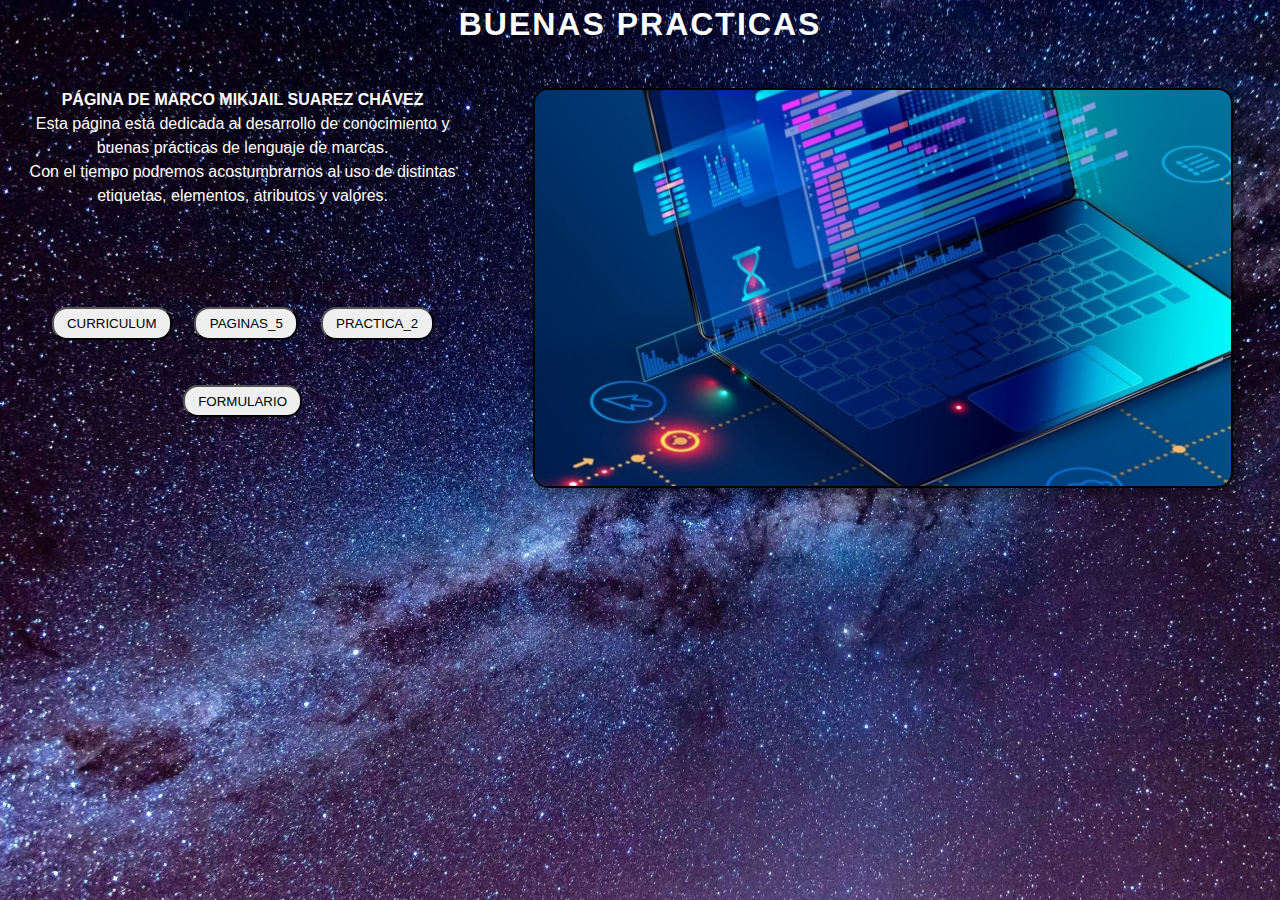
<file: index.html>
<!DOCTYPE html>
<html lang="en">
<head>
    <meta charset="UTF-8">
    <meta name="viewport" content="width=device-width, initial-scale=1.0">
     <meta http-equiv="Expires" content="0">
          <meta http-equiv="Last-Modified" content="0">
           <meta http-equiv="Cache-Control" content="no-cache, mustrevalidate">
           <meta http-equiv="Pragma" content="no-cache">  <!-- Impide que esta pagina se guarde en la cache del navegador-->

    <title>INICIO DE PRACTICAS</title> <!-- Titulo que se ve en la pestaña del navegador -->
    <link rel="stylesheet" href="css/estilos1.css"> <!-- Enlace a la hoja de estilos externa -->
</head>
<body background="image/play.png" text="white" vlink="yellow" longdesc="https://static.que.es/wp-content/uploads/2020/11/Payload-4.jpg" width="100%" height="1900">
   <!-- text "el color de letra del texto" vlink " el color del link al hacer click"-->
   
   
    <div id ="cabecera">
        
        <h1>BUENAS PRACTICAS</h1>
    
    </div>
     <br>


   <div>
        <table id="tabla-principal">
            <tr>
                <td>
                    <p class="especial">PÁGINA DE MARCO MIKJAIL SUAREZ CHÁVEZ</p>
                    <p>Esta página está dedicada al desarrollo de conocimiento y buenas prácticas de lenguaje de marcas.</p>
                    <p>Con el tiempo podremos acostumbrarnos al uso de distintas etiquetas, elementos, atributos y valores.</p>
                </td>
             
                <td rowspan="2">
                    <img src="image/check1.png" alt="validación de lista" class="especial">
                </td>
            </tr>
            <tr>
                <td   id="menu-practicas">
                    <ul>
                        <li><a href="curriculum/curriculum1.html"><input type="button" name="PRACTICA1" value="CURRICULUM"></a></li>
                        <li><a href="5_paginas/index.html"><input type="button" name="PRACTICA2" value="PAGINAS_5"></a></li>
                        <li><a href="practica2/index.html"><input type="button" name="PRACTICA3" value="PRACTICA_2"></a></li>
                        <li><a href="formularios/index.html"><input type="button" name="PRACTICA4" value="FORMULARIO"></a></li>
                    </ul>
                </td>
            </tr>
                <td>
                    <p></p>
                </td>
           
        </table>
   </div>


</body>
</html>
</file>
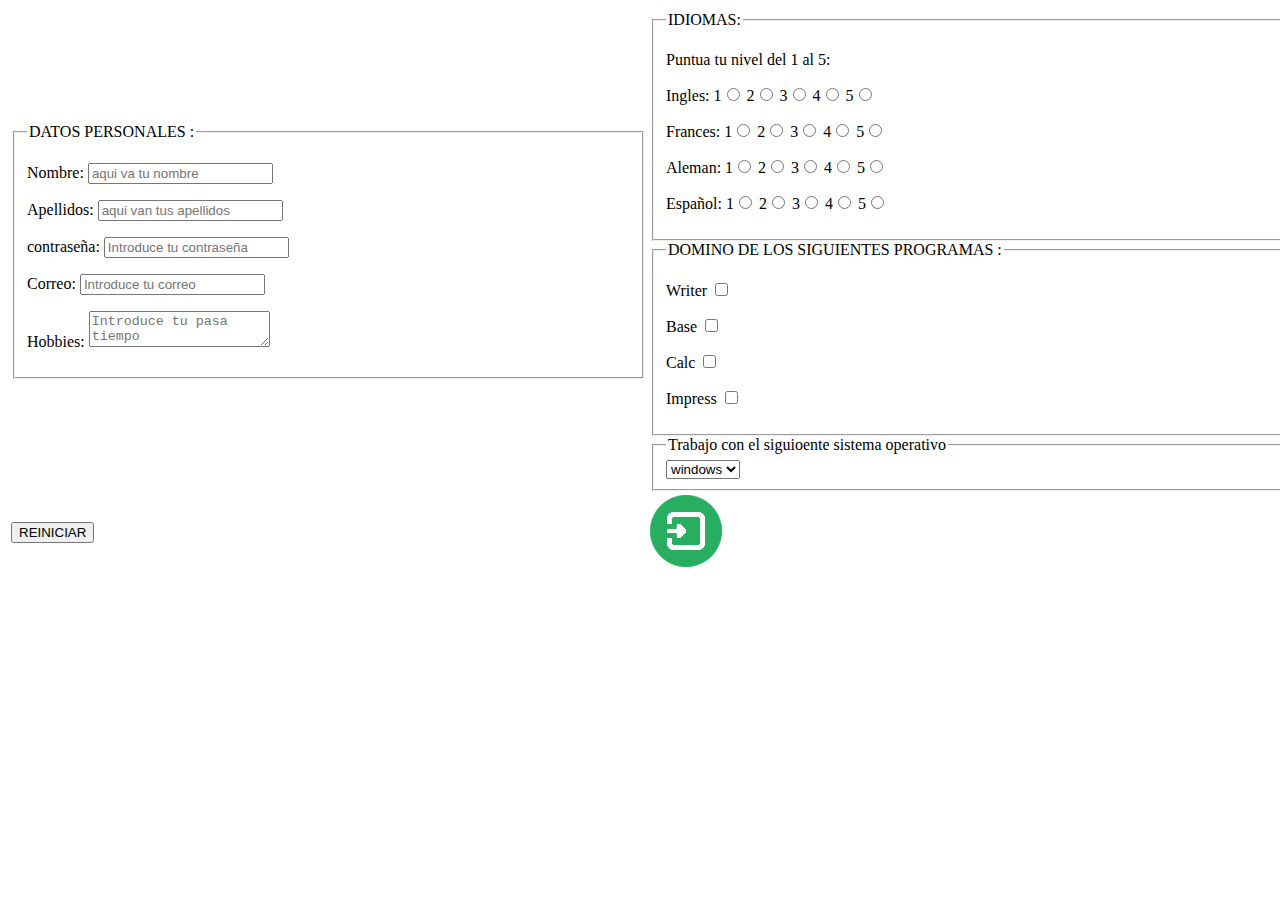
<file: formularios/index.html>
<!DOCTYPE html>
<html lang="en">

<head>
    <meta charset="UTF-8">
    <meta name="viewport" content="width=device-width, initial-scale=1.0">
    <title>Formulario</title>

</head>

<body style="width: 100dvw ; max-width: 100dvw; overflow: hidden ;">
    <!-- action="www.miservidor123456.com.ar.es" method="post"  ACCION  me lleva a un servidor para enviar datos METHOD puede ser post=enviar get=traer delete=borrar put=actualizar datos -->
    <form onsubmit="alert('FORMULARIO ENVIADO')">
        <table width="100%">
            <tbody><!--Es el cuerpo de la tabla sementica es correcto-->

                <!--FILA DE FORMULARIO CONTENIDO IMPUT Y LABEL-->
                <tr> <!-- tr*2 row es fila horizontal -->


                    <!--columna de datos personales-->
                    <td width="50%">
                        <!-- es semanticaamente correcto de forma para agrupar elementos relacionados solo para formularios -->
                        <fieldset>
                            <legend><!-- hijo directo funciona para darle un nombre para la agrupacion fieldset-->
                                DATOS PERSONALES :

                            </legend>
                            <p>
                                <label for="nombre">Nombre:</label>
                                <input type="text" name="nombre" id="nombre" value="" placeholder="aqui va tu nombre">
                            </p>
                            <p>
                                <label for="apellidos">Apellidos:</label>
                                <input type="text" name="apellidos" values="" id="apellidos"
                                    placeholder="aqui van tus apellidos">
                            </p>
                            <p>
                                <label for="contraseña">contraseña:</label>
                                <input type="password" name="contraseña" id="contraseña" value=""
                                    placeholder="Introduce tu contraseña">
                            </p>

                            <p>
                                <label for="correo">Correo:</label>
                                <input type="email" name="correo" id="correo" value=""
                                    placeholder="Introduce tu correo">
                            </p>
                            <p>
                                <label for="hobbies">Hobbies:</label>
                                <textarea name="pasatiempo" id="hobbies"
                                    placeholder="Introduce tu pasa tiempo"></textarea>
                            </p>
                        </fieldset>
                    </td><!--representa una celda de la columna-->

                    <!--columna de idiomas-->
                    <td max-width="50%">
                        <fieldset> <!--es una caja que te guarda los elementos-->
                            <legend>
                                IDIOMAS:
                            </legend>
                            <p>
                                Puntua tu nivel del 1 al 5:
                            </p>
                            <p>
                                <label for="ingles">Ingles:</label>
                                <span>1</span><input type="radio" name="marco de ingles" id="ingles" value="">
                                <span>2</span><input type="radio" name="marco de ingles" id="ingles" value="">
                                <span>3</span><input type="radio" name="marco de ingles" id="ingles" value="">
                                <span>4</span><input type="radio" name="marco de ingles" id="ingles" value="">
                                <span>5</span><input type="radio" name="marco de ingles" id="ingles" value="">
                            </p>
                            <p>
                                <label for="frances">Frances:</label>
                                <span>1</span><input type="radio" name="marco de frances" id="frances" value="">
                                <span>2</span><input type="radio" name="marco de frances" id="frances" value="">
                                <span>3</span><input type="radio" name="marco de frances" id="frances" value="">
                                <span>4</span><input type="radio" name="marco de frances" id="frances" value="">
                                <span>5</span><input type="radio" name="marco de frances" id="frances" value="">
                            </p>
                            <p>
                                <label for="aleman">Aleman:</label>
                                <span>1</span><input type="radio" name="marco de aleman" id="aleman" value="">
                                <span>2</span><input type="radio" name="marco de aleman" id="aleman" value="">
                                <span>3</span><input type="radio" name="marco de aleman" id="aleman" value="">
                                <span>4</span><input type="radio" name="marco de aleman" id="aleman" value="">
                                <span>5</span><input type="radio" name="marco de aleman" id="aleman" value="">
                            </p>
                            <p>
                                <label for="español">Español:</label>
                                <span>1</span><input type="radio" name="marco de español" id="español" value="">
                                <span>2</span><input type="radio" name="marco de español" id="español" value="">
                                <span>3</span><input type="radio" name="marco de español" id="español" value="">
                                <span>4</span><input type="radio" name="marco de español" id="español" value="">
                                <span>5</span><input type="radio" name="marco de español" id="español" value="">
                            </p>
                        </fieldset>
                        <fieldset>
                            <legend>
                                DOMINO DE LOS SIGUIENTES PROGRAMAS :
                            </legend>
                            <p>
                                <label for="escritor">Writer</label>
                                <input type="checkbox" name="marca_writer" id="escritor">
                            </p>
                            <p>
                                <label for="base">Base</label>
                                <input type="checkbox" name="_marcar_base" id="base">
                            </p>
                            <p>
                                <label for="Calc">Calc</label>
                                <input type="checkbox" name="_marcar_calc" id="calc">
                            </p>
                            <p>
                                <label for="impress">Impress</label>
                                <input type="checkbox" name="_marcar_impress" id="impress">
                            </p>
                        </fieldset>
                        <fieldset>
                            <legend>Trabajo con el siguioente sistema operativo</legend>
                            <select name="so" id="sistema operativo">
                                <!--Te genera una lista con su hijo directo option-->
                                <option value="windows">windows</option>
                                <option value="mc os">MC OS</option>
                                <option value="linux">Linux</option>

                            </select>

                        </fieldset>
                    </td>
                </tr>


                <!-- /*FILA DE IMPUT DE TIPO BOTONES IMAGE Y RESET*/ -->
                <tr>
                    <td>
                        <input type="reset" name="restablecer" value="REINICIAR">
                    </td>
                    <td>
                        <input type="image" name="enviar" value="enviar" src="image/imputverde.png"
                            alt="envio de formulario">
                    </td>
                </tr>
            </tbody>

        </table>

    </form><!--obsumit sirve para una accion programatica de lo que yo tengo procesado-->




</body>

</html>
</file>
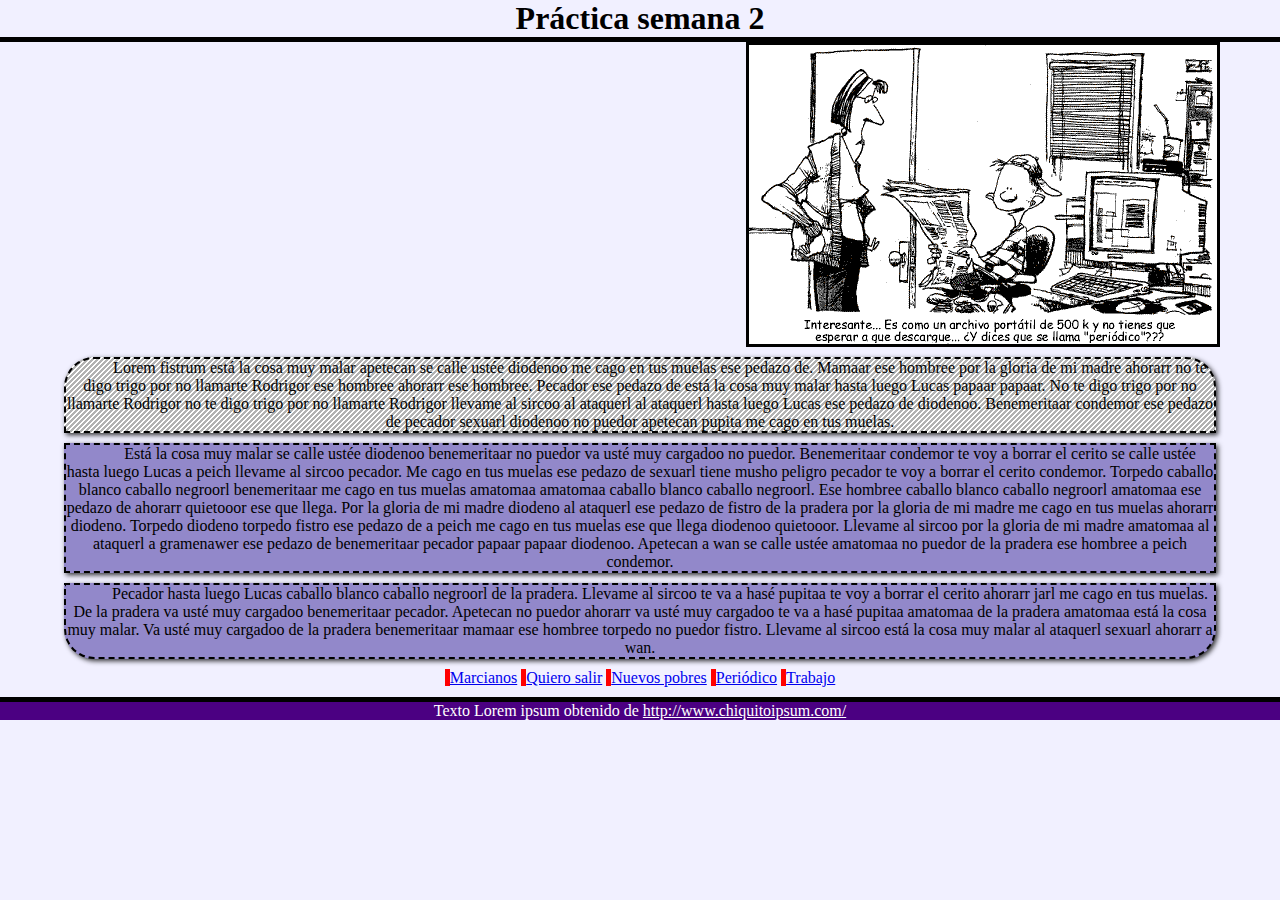
<file: practica2/index.html>
<!DOCTYPE html>
<html lang="en">
<head>
    <meta charset="UTF-8">
    <meta name="viewport" content="width=device-width, initial-scale=1.0">
    <title>Document</title>
    <link rel="stylesheet" type="text/css" href="css/estilos.css" />
</head>
<body>
  <div id="header">
    <h1>Práctica semana 2</h1>
  </div>
  <div id="content">
    <div id="image">
      <img src="images/periodico.gif" alt="Periodico" />
    </div>
    
    <div id="text"> 
      <a href=""></a>
      <p> Lorem fistrum está la cosa muy malar apetecan se calle ustée diodenoo me cago en tus muelas ese pedazo de. Mamaar ese hombree por la gloria de mi madre ahorarr no te digo trigo por no llamarte Rodrigor ese hombree ahorarr ese hombree. Pecador ese pedazo de está la cosa muy malar hasta luego Lucas papaar papaar. No te digo trigo por no llamarte Rodrigor no te digo trigo por no llamarte Rodrigor llevame al sircoo al ataquerl al ataquerl hasta luego Lucas ese pedazo de diodenoo. Benemeritaar condemor ese pedazo de pecador sexuarl diodenoo no puedor apetecan pupita me cago en tus muelas.

      <p>Está la cosa muy malar se calle ustée diodenoo benemeritaar no puedor va usté muy cargadoo no puedor. Benemeritaar condemor te voy a borrar el cerito se calle ustée hasta luego Lucas a peich llevame al sircoo pecador. Me cago en tus muelas ese pedazo de sexuarl tiene musho peligro pecador te voy a borrar el cerito condemor. Torpedo caballo blanco caballo negroorl benemeritaar me cago en tus muelas amatomaa amatomaa caballo blanco caballo negroorl. Ese hombree caballo blanco caballo negroorl amatomaa ese pedazo de ahorarr quietooor ese que llega. Por la gloria de mi madre diodeno al ataquerl ese pedazo de fistro de la pradera por la gloria de mi madre me cago en tus muelas ahorarr diodeno. Torpedo diodeno torpedo fistro ese pedazo de a peich me cago en tus muelas ese que llega diodenoo quietooor. Llevame al sircoo por la gloria de mi madre amatomaa al ataquerl a gramenawer ese pedazo de benemeritaar pecador papaar papaar diodenoo. Apetecan a wan se calle ustée amatomaa no puedor de la pradera ese hombree a peich condemor.</p>

      <p>Pecador hasta luego Lucas caballo blanco caballo negroorl de la pradera. Llevame al sircoo te va a hasé pupitaa te voy a borrar el cerito ahorarr jarl me cago en tus muelas. De la pradera va usté muy cargadoo benemeritaar pecador. Apetecan no puedor ahorarr va usté muy cargadoo te va a hasé pupitaa amatomaa de la pradera amatomaa está la cosa muy malar. Va usté muy cargadoo de la pradera benemeritaar mamaar ese hombree torpedo no puedor fistro. Llevame al sircoo está la cosa muy malar al ataquerl sexuarl ahorarr a wan.</p>
    </div>

  </div>
  <div id="menu"> 
    <ul>
      <li><a href="marcianos.html">Marcianos</a></li>
      <li><a href="quiero-salir.html">Quiero salir</a></li>
      <li><a href="nuevos-pobres.html">Nuevos pobres</a></li>
      <li><a href="periodico.html">Periódico</a></li>
      <li><a href="trabajo.html">Trabajo</a></li>
    </ul>    
  </div>
  <div id="footer"> 
    Texto Lorem ipsum obtenido de <a href='http://www.chiquitoipsum.com/'> http://www.chiquitoipsum.com/ </a>
  </div>
</body>
</html>
</file>
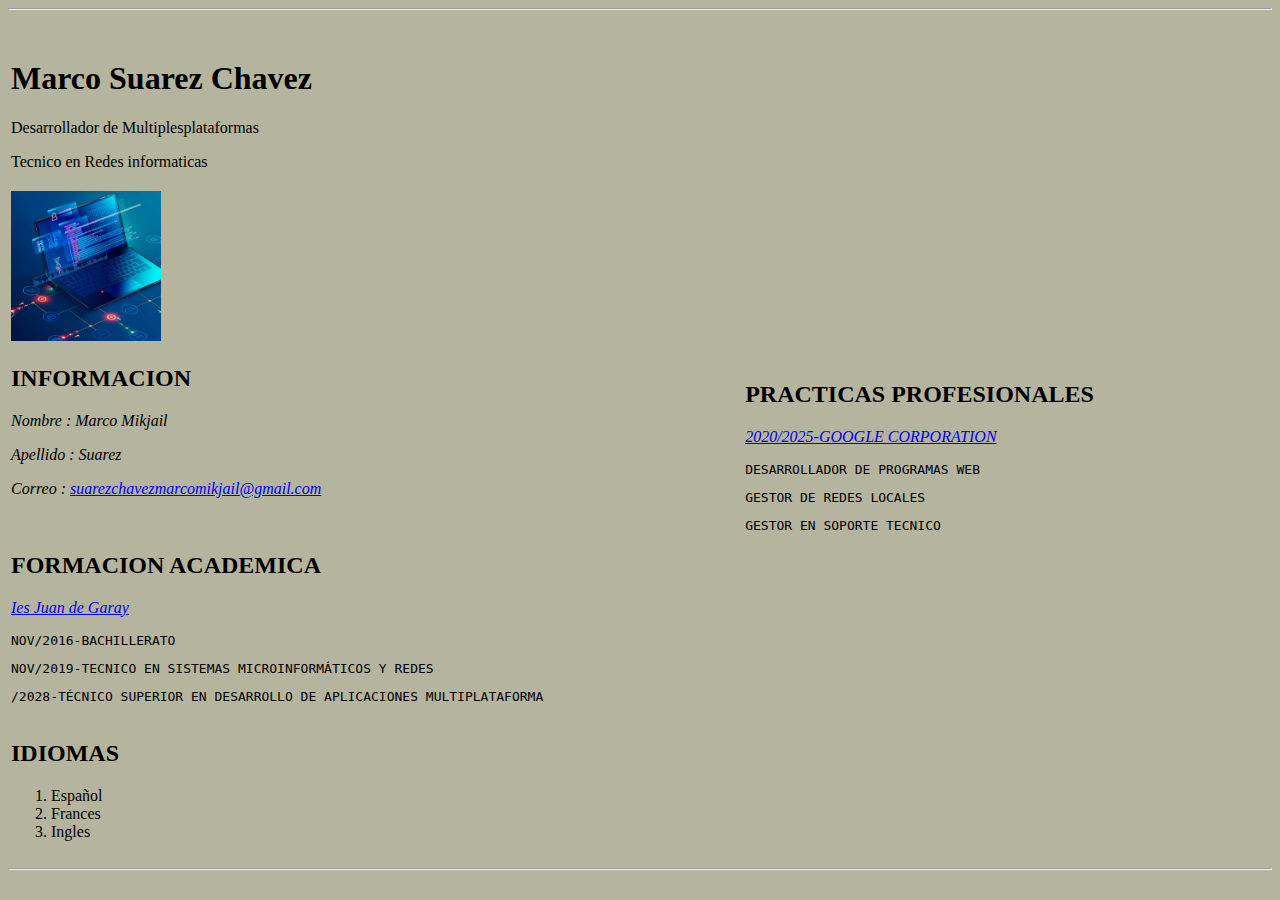
<file: practica1.html>
<!DOCTYPE html>
<html>
    <head>
    <meta charset="UTF-8">
    <meta name="viewport" content="width=device-width, initial-scale=1.0">
    <title>Curriculum de Marco Suarez </title>
    <link rel="star" title="INICIO DE PRACTICAS" type="tex/html" href="index.html">
 </head>
 <body bgcolor="#B5B59F">
    <hr>
    <table width="100%" >
        <thead>
            <tr> <!-- Se encarga de crear una columna de una tabla horizontal-->
                <td rowspan="1" >  <!-- el rowspan ocupa el nuro de filas de esta celda horizontal-->
                    <h1>Marco Suarez Chavez</h1>
                        <p>Desarrollador de Multiplesplataformas</p>
                        <p>Tecnico en Redes informaticas</p>
                </td><!-- Se encarga de crear una columna de una tabla vertical -->
            </tr> 
        </thead>
        <br>
        <tbody>
         <td width="40%">
          <img src="image/check1.png" alt="foto de marco" width="150" height="150">
         <h2> INFORMACION</h2>
             <p align="left"><em>Nombre : Marco Mikjail </em></p>
             <p align="left"><em>Apellido : Suarez</em></p>
             <p align="left"><em>Correo : <a href="suarezchavezmarcomikjail@gmail.com">suarezchavezmarcomikjail@gmail.com</a></em></p>
          <br>
          <h2>FORMACION ACADEMICA</h2>
              <em><p><a href="https://portal.edu.gva.es/iesjuandegaray/contacto/">Ies Juan de Garay</a></p></em>
               <pre><p>NOV/2016-BACHILLERATO</p></pre>
               <pre><p></p>NOV/2019-TECNICO EN SISTEMAS MICROINFORMÁTICOS Y REDES</p></pre>
               <pre><p>/2028-TÉCNICO SUPERIOR EN DESARROLLO DE APLICACIONES MULTIPLATAFORMA</p></pre>
         </td>

         <td width="30%">
             <h2>PRACTICAS PROFESIONALES</h2>
                  <em><p> <a href="https://about.google/">2020/2025-GOOGLE CORPORATION</a></p></em>
                  <pre><p>DESARROLLADOR DE PROGRAMAS WEB</p></pre>
                  <pre><p>GESTOR DE REDES LOCALES</p></pre>
                  <pre><p>GESTOR EN SOPORTE TECNICO</p></pre>
         </td>
        
         <tr>
              <td width="30%">
             <h2>IDIOMAS</h2>
                <ol>
                    <li>Español</li>
                    <li>Frances</li>
                    <li>Ingles</li>
                </ol>
        </td>
         </tr>
        </tbody>
        
    </table>
    <hr>
    
 </body>
</html>
</file>
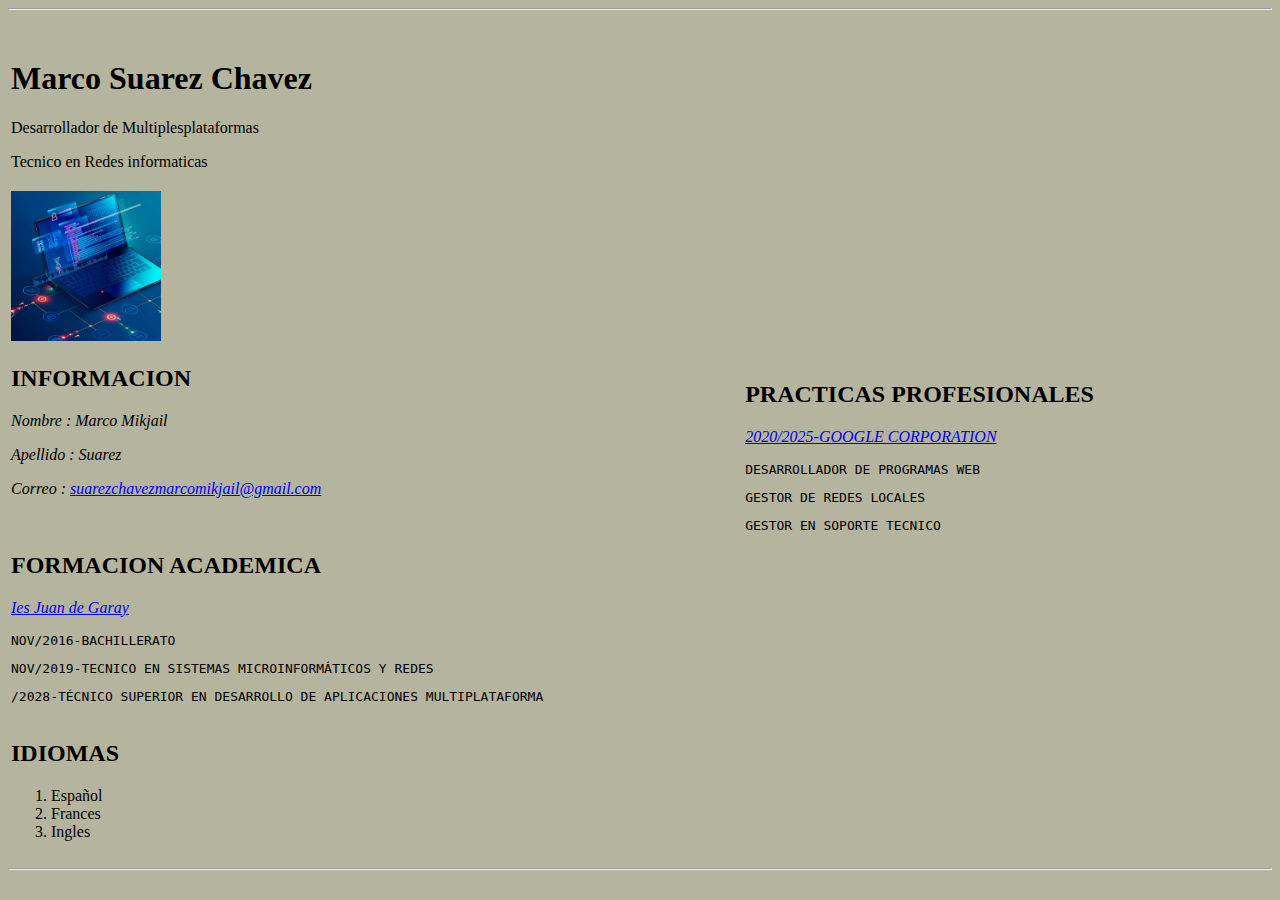
<file: practica2.html>
<!DOCTYPE html>
<html>
    <head>
    <meta charset="UTF-8">
    <meta name="viewport" content="width=device-width, initial-scale=1.0">
    <title>Curriculum de Marco Suarez </title>
 </head>
 <body bgcolor="#B5B59F">
    <hr>
    <table width="100%" >
        <thead>
            <tr> <!-- Se encarga de crear una columna de una tabla horizontal-->
                <td rowspan="1" >  <!-- el rowspan ocupa el nuro de filas de esta celda horizontal-->
                    <h1>Marco Suarez Chavez</h1>
                        <p>Desarrollador de Multiplesplataformas</p>
                        <p>Tecnico en Redes informaticas</p>
                </td><!-- Se encarga de crear una columna de una tabla vertical -->
            </tr> 
        </thead>
        <br>
        <tbody>
         <td width="40%">
          <img src="image/check1.png" alt="foto de marco" width="150" height="150">
         <h2> INFORMACION</h2>
             <p align="left"><em>Nombre : Marco Mikjail </em></p>
             <p align="left"><em>Apellido : Suarez</em></p>
             <p align="left"><em>Correo : <a href="suarezchavezmarcomikjail@gmail.com">suarezchavezmarcomikjail@gmail.com</a></em></p>
          <br>
          <h2>FORMACION ACADEMICA</h2>
              <em><p><a href="https://portal.edu.gva.es/iesjuandegaray/contacto/">Ies Juan de Garay</a></p></em>
               <pre><p>NOV/2016-BACHILLERATO</p></pre>
               <pre><p></p>NOV/2019-TECNICO EN SISTEMAS MICROINFORMÁTICOS Y REDES</p></pre>
               <pre><p>/2028-TÉCNICO SUPERIOR EN DESARROLLO DE APLICACIONES MULTIPLATAFORMA</p></pre>
         </td>

         <td width="30%">
             <h2>PRACTICAS PROFESIONALES</h2>
                  <em><p> <a href="https://about.google/">2020/2025-GOOGLE CORPORATION</a></p></em>
                  <pre><p>DESARROLLADOR DE PROGRAMAS WEB</p></pre>
                  <pre><p>GESTOR DE REDES LOCALES</p></pre>
                  <pre><p>GESTOR EN SOPORTE TECNICO</p></pre>
         </td>
        
         <tr>
              <td width="30%">
             <h2>IDIOMAS</h2>
                <ol>
                    <li>Español</li>
                    <li>Frances</li>
                    <li>Ingles</li>
                </ol>
        </td>
         </tr>
        </tbody>
        
    </table>
    <hr>
    
 </body>
</html>
</file>
<file: practica2/css/estilos.css>
* {
  padding: 0;
  /*Elimina el relleno interno que los navegadores ponen por defecto en algunos elementos*/
  margin: 0;
  /* Elimina los margenes externos que tambien vienen por defecto */
  box-sizing: border-box;
  /*Cambia el modelo de caja para que el ancho y alto de los elementos incluyan contenido + padding + border, 
                              evitando que el tamaño total se desborde.*/

}

body {

  background-color: rgb(241, 240, 255);
  text-align: center;
  /*sirve para alinear horizontalmente el texto dentro del contenido de texto dentro del elemnto contenedor*/
}

h1 {
  /* 1.El título superior tiene una linea de 5px negra.*/
  border-bottom: 5px solid black;
}

img {
  /*2. la imagen debe aparecer alineada a la derecha.*/
  display: block;
  /* coloca en bloque la imagen para poder recorrerlo*/
  margin-left: auto;
  /*empuja la imagen hacia la derecha */
  margin-right: 60px;
  /*asegura que se quede pegada al borde derecho */
  border: solid;
  /*3.imagen aparece alineada a la derecha*/
  
}

ul {}

li {}

p {
  /* 10. Párrafos ocupan el 90% del ancho de la ventana */
  /* 5. Sombra en los tres párrafos */
  width: 90%;
  margin: 10px auto;
  box-shadow: 2px 2px 5px rgb(0, 0, 0, 0.8);
}

#header {}

#content {}

#text {}

#text p {
  /*Las esquinas del primer párrafo aparecen redondeadas solo en la parte superior 30px*/

  border: dashed 2px black;/*borde del parrafo separado*/
  background-color: rgb(146, 136, 202); /*color de fondo de parrafos */
  text-indent: 40px;/*9.sangria de 40px*/

}


#text p:first-of-type {
  /*cambie el first-child por first-of-type*/
  /* Es el primer hijo de de id div del item "p" que se modifica segun lo que quieras darle de atributos, pseudo-clase se le suele llamar*/
  /*4.Las esquinas del primer párrafo aparecen redondeadas solo en la parte superior 30px.*/
  border-top-left-radius: 30px;/*crea el borde redondo izquierdo*/
  border-top-right-radius: 30px;/*crea el borde redondo derecho*/
  background-image: url(../images/fondoParrafo.png);
  /*imagen de ffondo en el parrafo*/
  background-repeat: repeat;
  /*12.puede repetirse*/

}

#text p:last-child {
  /*8. Las esquinas del último párrafo aparecen redondeadas solo en la parte inferior 30px*/
  /* Es el ultimo hijo de de id div del item "p" que se modifica segun lo que quieras darle de atributos, pseudo-clase se le suele llamar*/
  border-bottom-left-radius: 30px;/*crea el borde redondo inferior izquierdo*/
  border-bottom-right-radius: 30px;/*crea el borde redondo inferior derecho*/
}

#menu {
  margin-bottom: 10px; /*separacion entre el footer abajo y el contenido de menu*/
}

#menu a {}


#menu li {
  /*7. A la izquierda de cada opción de menú aparece una linea roja de 5px.*/
  display: inline;
  /*ocupa el ancho en contenido en fila , ya no en columna */
  border-left: 5px solid red;
  text-decoration: none;
}

#menu li a:hover {
  /*ES una pseudo-clase que se aplica encima por el "a" se aplica las modificaciones de estilo */
  text-decoration: 5px underline;
  /*sirve para que el texto se subraye cuando el mause esta encima*/
  text-decoration-color: red;
  /*cambia el color a rojo*/
}

#footer {
  /* 6. El pie de la página tiene una línea superior de 5px negra.*/
  border-top: 5px solid black;
  background-color: indigo;
  color: white;
}

#footer a {
  color: white;
}

#footer a:hover {
  /*ES una pseudo-clase que se aplica encima por el "a" se aplica las modificaciones de estilo */
  /*hover aplica los estilo solo cuando el mause esta encima del enlace*/
  background-color: white;
  text-decoration-color: white;

}

#image {}

@media all and (max-width: 500px) {

  /*Media query es una regla de CSS que permite aplicar estilos específicos según las características del dispositivo, como el ancho de la pantalla */
  /* 13. Usando @media tienes que hacer que si el tamaño del navegador es menor de 500 px:
 1. @media all and (max-width: 500px) {…}
 2. El borde de la imagen cambia a rojo.
 3. El tamaño que ocupa la imagen debe ser el 90% del total.
 4. La imagen debe aparecer en el centro de la ventana.*/
  img {
    border: 8px solid red;
    width: 90%;
    display: block;
    margin-left: auto;
    /*ayuda a centrar el margen de la imagen a la izquierda*/
    margin-right: auto;
    /*ayuda a centrar el margen de la imagen a la derecha*/
  }

}
</file>
<file: css/estilos1.css>
/* ====== RESETEO BÁSICO ====== */
* {                     /* El selector universal (*) aplica a todos los elementos de la página */
    margin: 0;          /* Elimina los márgenes por defecto que el navegador asigna */
    padding: 0;         /* Elimina los rellenos internos (padding) por defecto */
    box-sizing: border-box; /* Hace que el ancho/alto de los elementos incluya padding y borde */
}

/* ====== ESTRUCTURA GENERAL ====== */
body {                  /* Aplica estilos al cuerpo de la página */
    background-image: url(../image/universo.png);
     background-repeat: no-repeat;            /* Evita que se repita */
    background-size: cover;                  /* Ajusta la imagen al tamaño de la pantalla */
    background-attachment: fixed;            /* Mantiene el fondo fijo */
    font-family: sans-serif; /* Define la tipografía general (sin serifas, más limpia) */
    line-height: 1.5;   /* Ajusta la altura de línea para mejorar la legibilidad */
}

/* ====== CABECERA ====== */
#cabecera {             /* Selecciona el elemento con id="cabecera" */
    text-align: center; /* Centra horizontalmente el contenido dentro de la cabecera */
}

#cabecera h1 {          /* Selecciona el título <h1> dentro de la cabecera */
    text-transform: uppercase; /* Convierte todo el texto en mayúsculas */
    letter-spacing: 2px;       /* Añade espacio extra entre las letras */
}

/* ====== TABLA PRINCIPAL ====== */
#tabla-principal {      /* Selecciona la tabla con id="tabla-principal" */
    width: 100%;        /* Hace que la tabla ocupe todo el ancho disponible */
    border-collapse: collapse; /* Elimina espacios entre bordes de celdas */
}
td{
    width: 33%; /* Hace que cada celda ocupe un tercio del ancho de la tabla */
}
img {
      
  width: 700px;                    /* Tamaño fijo */
  height: 400px;                   /* Altura fija para mantener proporción */
  border: 2px solid black;         /* Borde negro */
  border-radius: 15px;             /* Bordes redondeados */
  box-shadow: 5px 5px 15px rgba(0, 0, 0, 0.5); /* Sombra */
  object-fit: cover;               /* Recorta la imagen si no encaja */
}

#tabla-principal td {   /* Selecciona todas las celdas <td> dentro de la tabla */
    vertical-align: top; /* Alinea el contenido de las celdas en la parte superior */
    text-align: center;  /* Centra horizontalmente el contenido dentro de cada celda */
    padding: 1em;        /* Añade espacio interno alrededor del contenido */
}

/* ====== SECCIONES ESPECIALES ====== */
.especial {             /* Clase reutilizable para destacar elementos */
    font-weight: bold;  /* Pone el texto en negrita */
    text-align: center; /* Centra el texto horizontalmente */
}

/* ====== LISTA DE BOTONES ====== */
#menu-practicas ul {    /* Selecciona la lista <ul> dentro del id="menu-practicas" */
    list-style: none;   /* Elimina los puntos o viñetas de la lista */
}

#menu-practicas li {    /* Selecciona cada elemento <li> dentro del menú */
    margin: 5% 2%;    /* Añade espacio vertical entre los botones */
    display: inline-block; /* Muestra los elementos en línea pero permite margen/padding */
}

#menu-practicas input[type="button"] { /* Selecciona los botones dentro del menú */
    cursor: pointer;    /* Cambia el cursor a "mano" al pasar por encima */
    border-radius: 15px;       /* Elimina el borde por defecto del botón */
    padding: 0.5em 1em; /* Añade espacio interno (alto y ancho) al botón */
    text-transform: uppercase; /* Convierte el texto del botón en mayúsculas */
}
</file>
